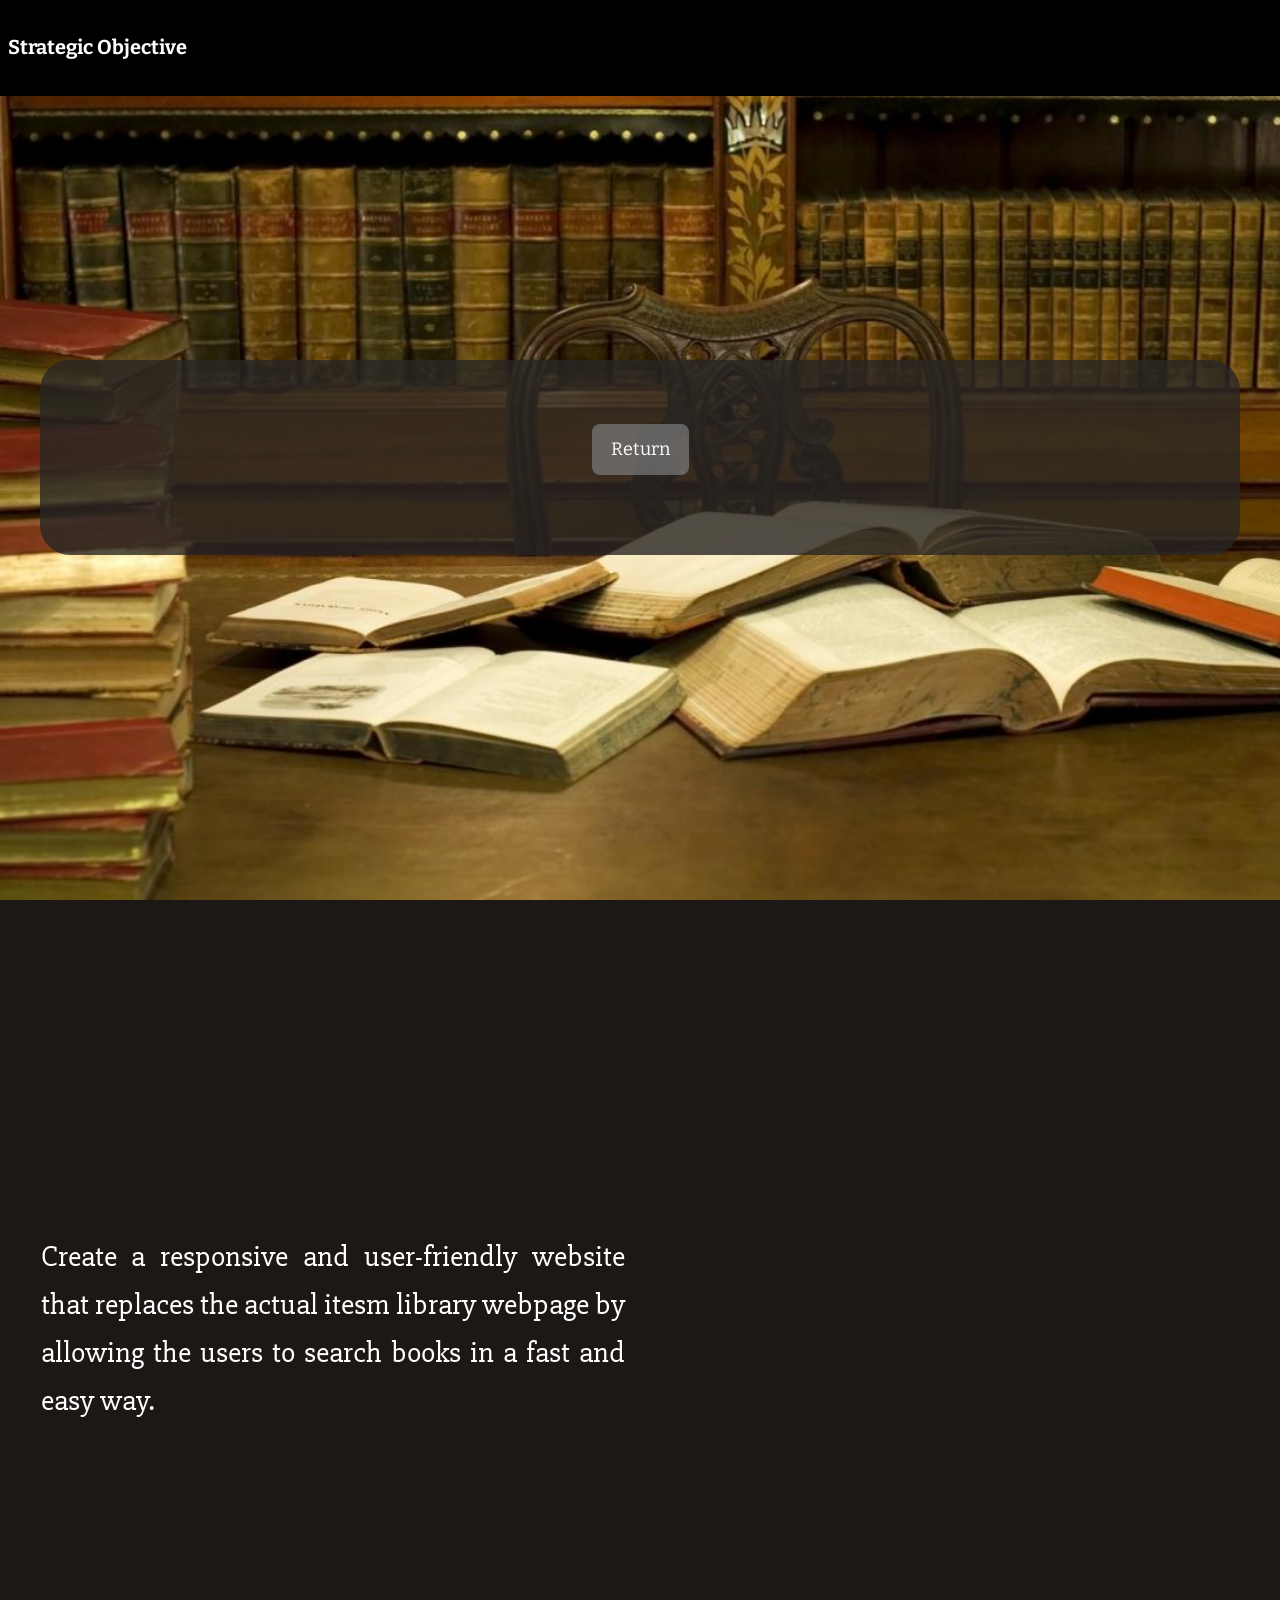
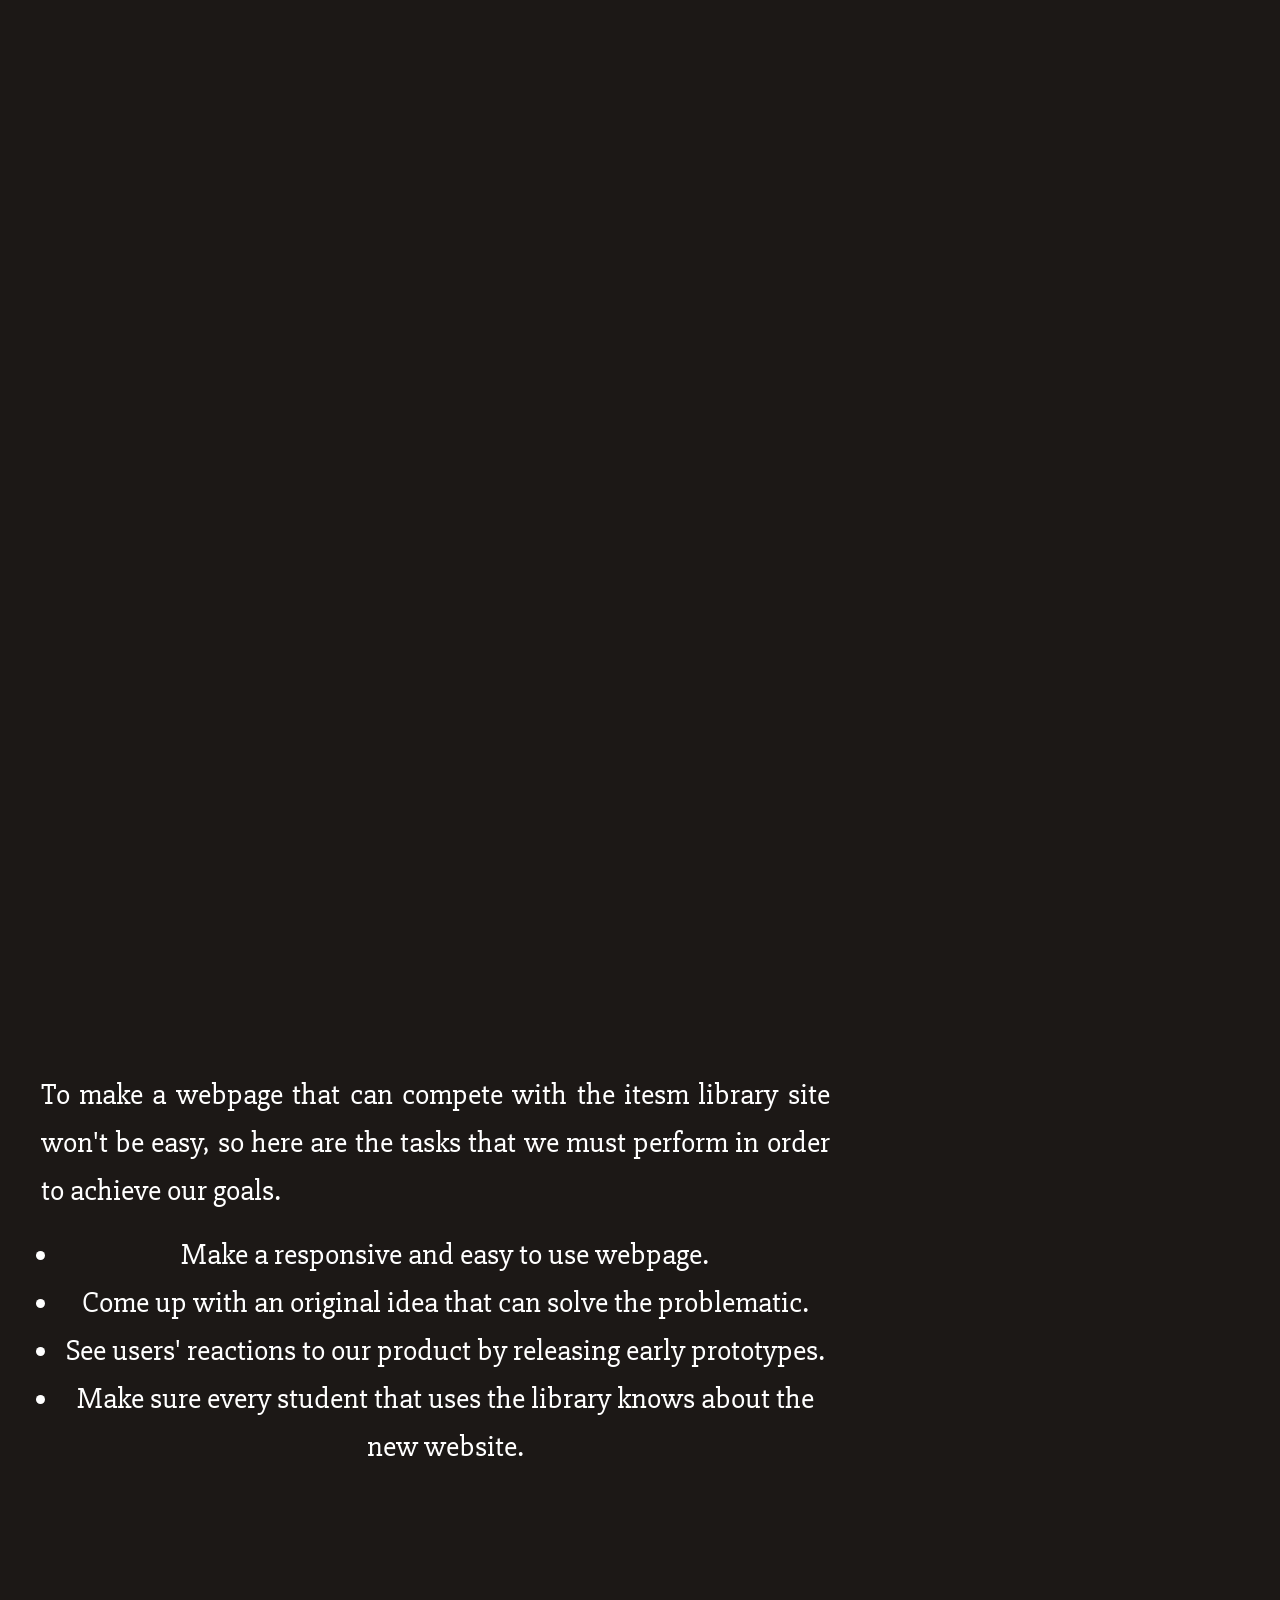
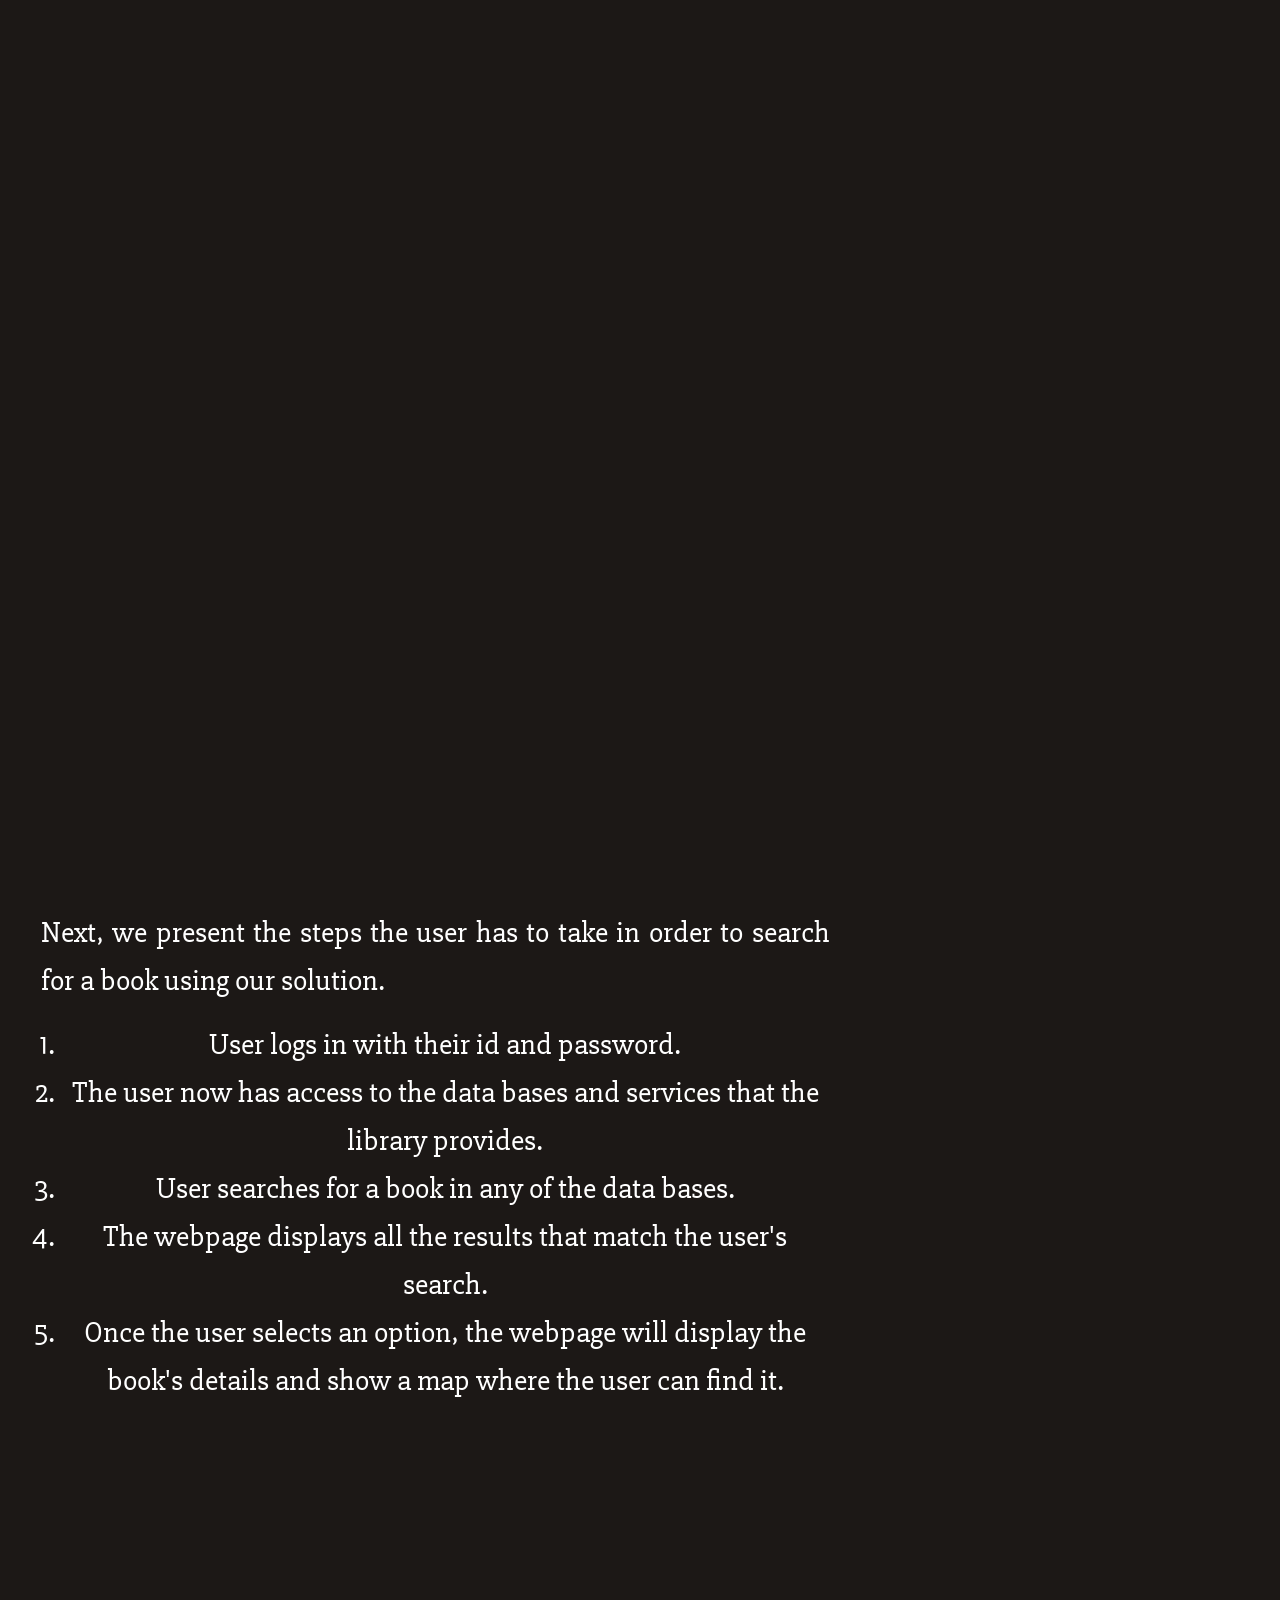
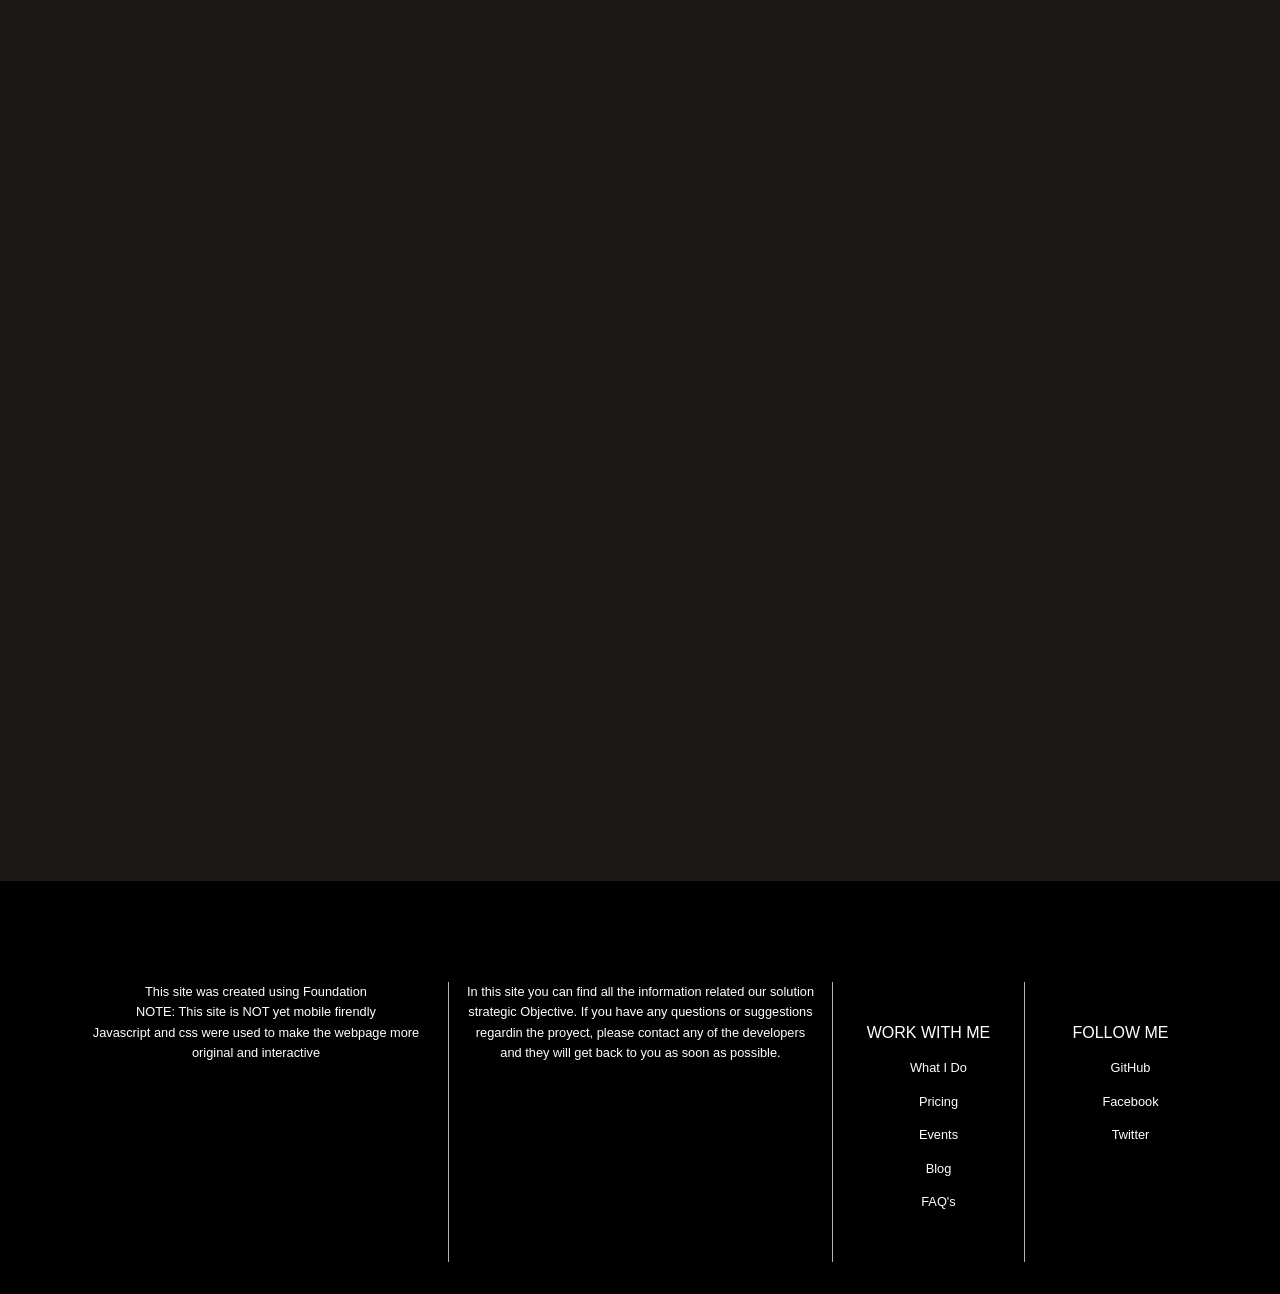
<file: strategicObjective.html>
<!doctype html>
<html class="no-js" lang="en" dir="ltr">
  <head>
    <meta charset="utf-8">
    <meta http-equiv="x-ua-compatible" content="ie=edge">
    <meta name="viewport" content="width=device-width, initial-scale=1.0">
    <title>Strategic Objective</title>
    <link rel="stylesheet" href="css/foundation.css">
    <link rel="stylesheet" href="css/strategicObjective.css">
    <link href="https://fonts.googleapis.com/css?family=Slabo+27px" rel="stylesheet">
    <link href="https://fonts.googleapis.com/css?family=Bitter" rel="stylesheet">

  </head>
  <body>

    <div class="title-bar">
        <div class="title-bar-left">
            <span class="title-bar-title" style="color: #ffffff; font-size: 20px; font-family: bitter">Strategic Objective</span>
          </div>
    </div>
    
    <div class="return row text-center">
      <a class="button custom" href="selection.html">Return</a>
    </div>
    
    <div class="section" id="first-child">
        <div class="text-center"><h2 id="first-title">Strategic Objective</h2></div>
        <div class="large-6 mediium-6 columns text-center text">
          <p>Create a responsive and user-friendly website that replaces the actual itesm
          library webpage by allowing the users to search books in a fast and easy way.</p>
        </div>
        <div class="large-6 small-6 columns">
          <img src="images/explora.png" id="first-image">
        </div>
        
    </div>
    <div id="first"></div>
    
    <div class = "section">
      <div class="text-center"><h2 id="second-title">Tasks</h2></div>
      <div class="large-8 mediium-8 columns text-center text">
          <p>To make a webpage that can compete with the itesm library site won't be easy,
          so here are the tasks that we must perform in order to achieve our goals.</p>
          <ul class="list">
            <li>Make a responsive and easy to use webpage.</li>
            <li>Come up with an original idea that can solve the problematic.</li>
            <li>See users' reactions to our product by releasing early prototypes.</li>
            <li>Make sure every student that uses the library knows about the new website.</li>
          </ul>
      </div>
      <div class="large-4 small-6 columns">
        <img src="images/tasks.png" id="second-image">
      </div>
    </div>
    <div id="second"></div>

    <div class = "section">
        <div class="text-center"><h2 id="third-title">Steps</h2></div>
      <div class="large-8 mediium-8 columns text-center text">
          <p>Next, we present the steps the user has to take in order to search for a book using 
          our solution.</p>
          <ol class="list">
            <li>User logs in with their id and password.</li>
            <li>The user now has access to the data bases and services that the library provides.</li>
            <li>User searches for a book in any of the data bases.</li>
            <li>The webpage displays all the results that match the user's search.</li>
            <li>Once the user selects an option, the webpage will display the book's details and show a map where the user can find it.</li>
          </ol>
      </div>
      <div class="large-4 small-6 columns">
        <img src="images/steps.png" id="third-image">
      </div>
        
    </div>
    <div id="third"></div>

    <!-- Footer -->
    <footer class="footer">
      <div class="row full-width">
        <div class="small-12 medium-3 large-4 columns">
          <i class="fi-laptop"></i>
          <p>This site was created using Foundation<br>NOTE: This site is NOT yet mobile firendly<br>Javascript and css were used to make the webpage more original and interactive</p>
        </div>
        <div class="small-12 medium-3 large-4 columns">
          <i class="fi-html5"></i>
          <p>In this site you can find all the information related our solution strategic Objective. If you have any questions or suggestions regardin the proyect, please contact any of the developers and they will get back to you as soon as possible.</p>
        </div>
        <div class="small-6 medium-3 large-2 columns">
          <h4>Work With Me</h4>
          <ul class="footer-links">
            <li><a href="#">What I Do</a></li>
            <li><a href="#">Pricing</a></li>
            <li><a href="#">Events</a></li>
            <li><a href="#">Blog</a></li>
            <li><a href="#">FAQ's</a></li>
          <ul>
        </div>
        <div class="small-6 medium-3 large-2 columns">
          <h4>Follow Me</h4>
          <ul class="footer-links">
            <li><a href="https://github.com/LuisPalominoTrevilla" target="_blank">GitHub</a></li>
            <li><a href="https://www.facebook.com/palominotrevilla" target="_blank">Facebook</a></li>
            <li><a href="https://twitter.com/luis_palominot" target="_blank">Twitter</a></li>
          <ul>
        </div>
      </div>
    </footer>

    <script src="js/vendor/jquery.js"></script>
    <script src="js/vendor/what-input.js"></script>
    <script src="js/vendor/foundation.js"></script>
    <script src="js/strategicObjective.js"></script>

  </body>
</html>
</file>
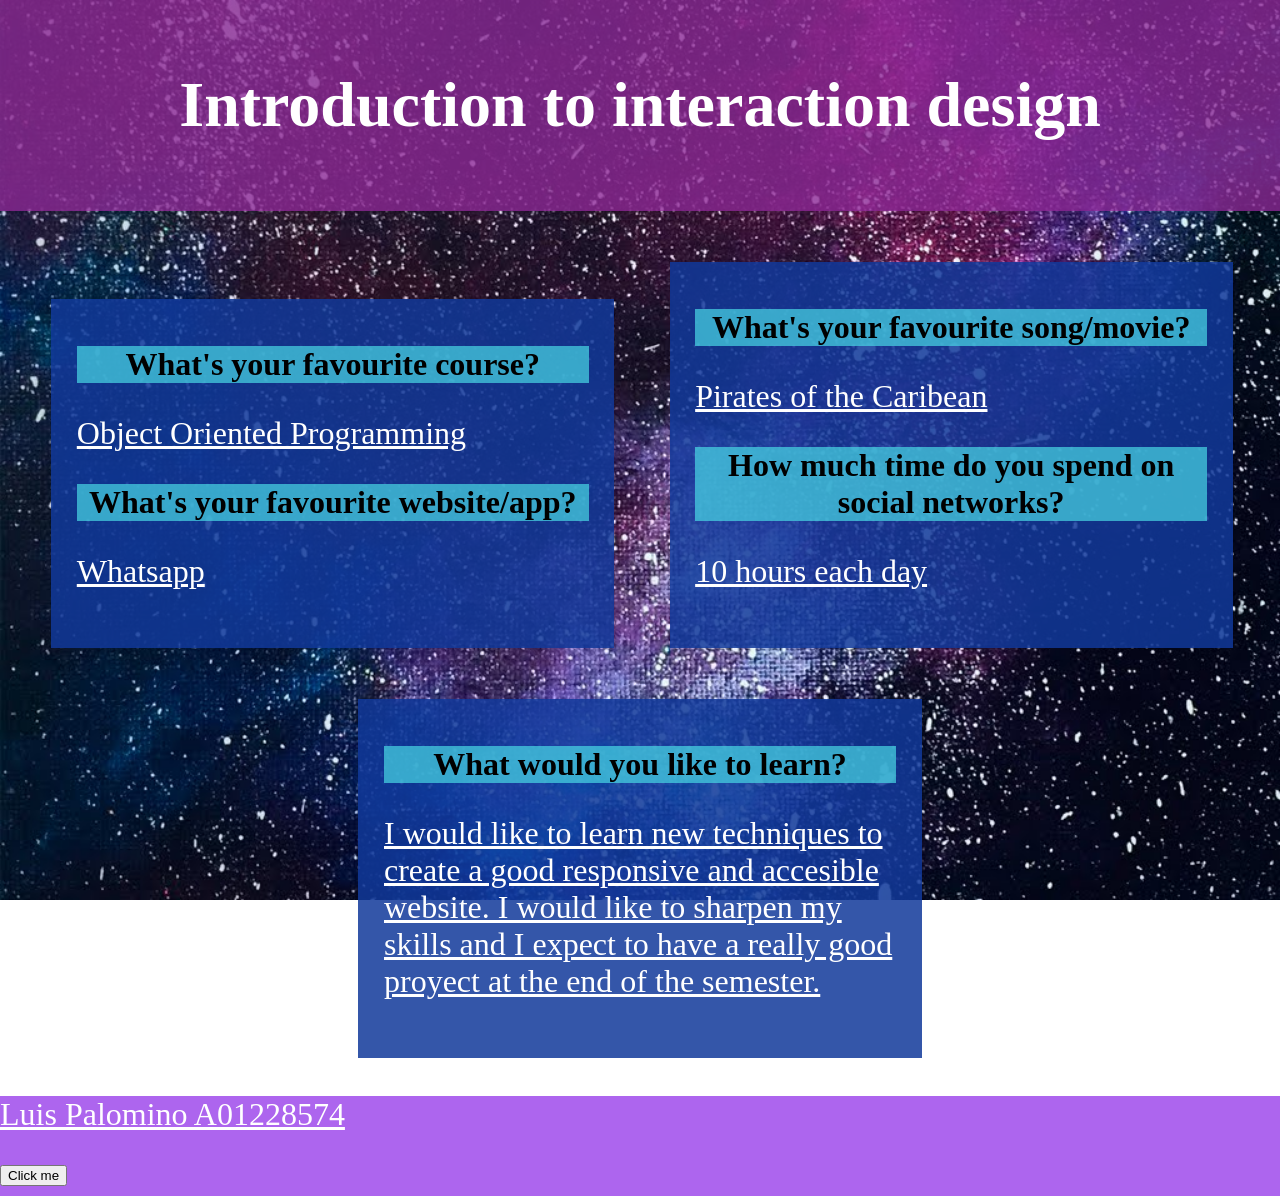
<file: welcome.html>
<!doctype html>
<html lang="eng">
  <head>
    <meta charset="utf-8"/>
    <title>Palomino</title>
    <link rel="stylesheet" type="text/css" href="css/stylewelcome.css"/>
    <script src="https://ajax.googleapis.com/ajax/libs/jquery/3.1.1/jquery.min.js"></script>
  </head>
  <body>
    <header>
      <h1 class="nice">Introduction to interaction design</h1>
    </header>
    <main>
      <div>
        <h1>What's your favourite course?</h1>
        <p>
          Object Oriented Programming
        </p>
        <h1>What's your favourite website/app?</h1>
        <p>
          Whatsapp
        </p>
      </div>
      <div>
        <h1>What's your favourite song/movie?</h1>
        <p>
          Pirates of the Caribean
        </p>
        <h1>How much time do you spend on social networks?</h1>
        <p>
          10 hours each day
        </p>
      </div>
      <div class="third">
        <h1>What would you like to learn?</h1>
        <p>
          I would like to learn new techniques to create a good responsive and
          accesible website. I would like to sharpen my skills and I expect to have
          a really good proyect at the end of the semester.
        </p>
      </div>
    </main>
    <footer>
      <p >
         Luis Palomino A01228574
      </p>
      <button id="target">Click me</button>
    </footer>

    <script>
      $( "#target" ).click(function() {
        var p = $('p');
        p[0].css('font-size', '100px');
    </script>
  </body>
</html>
</file>
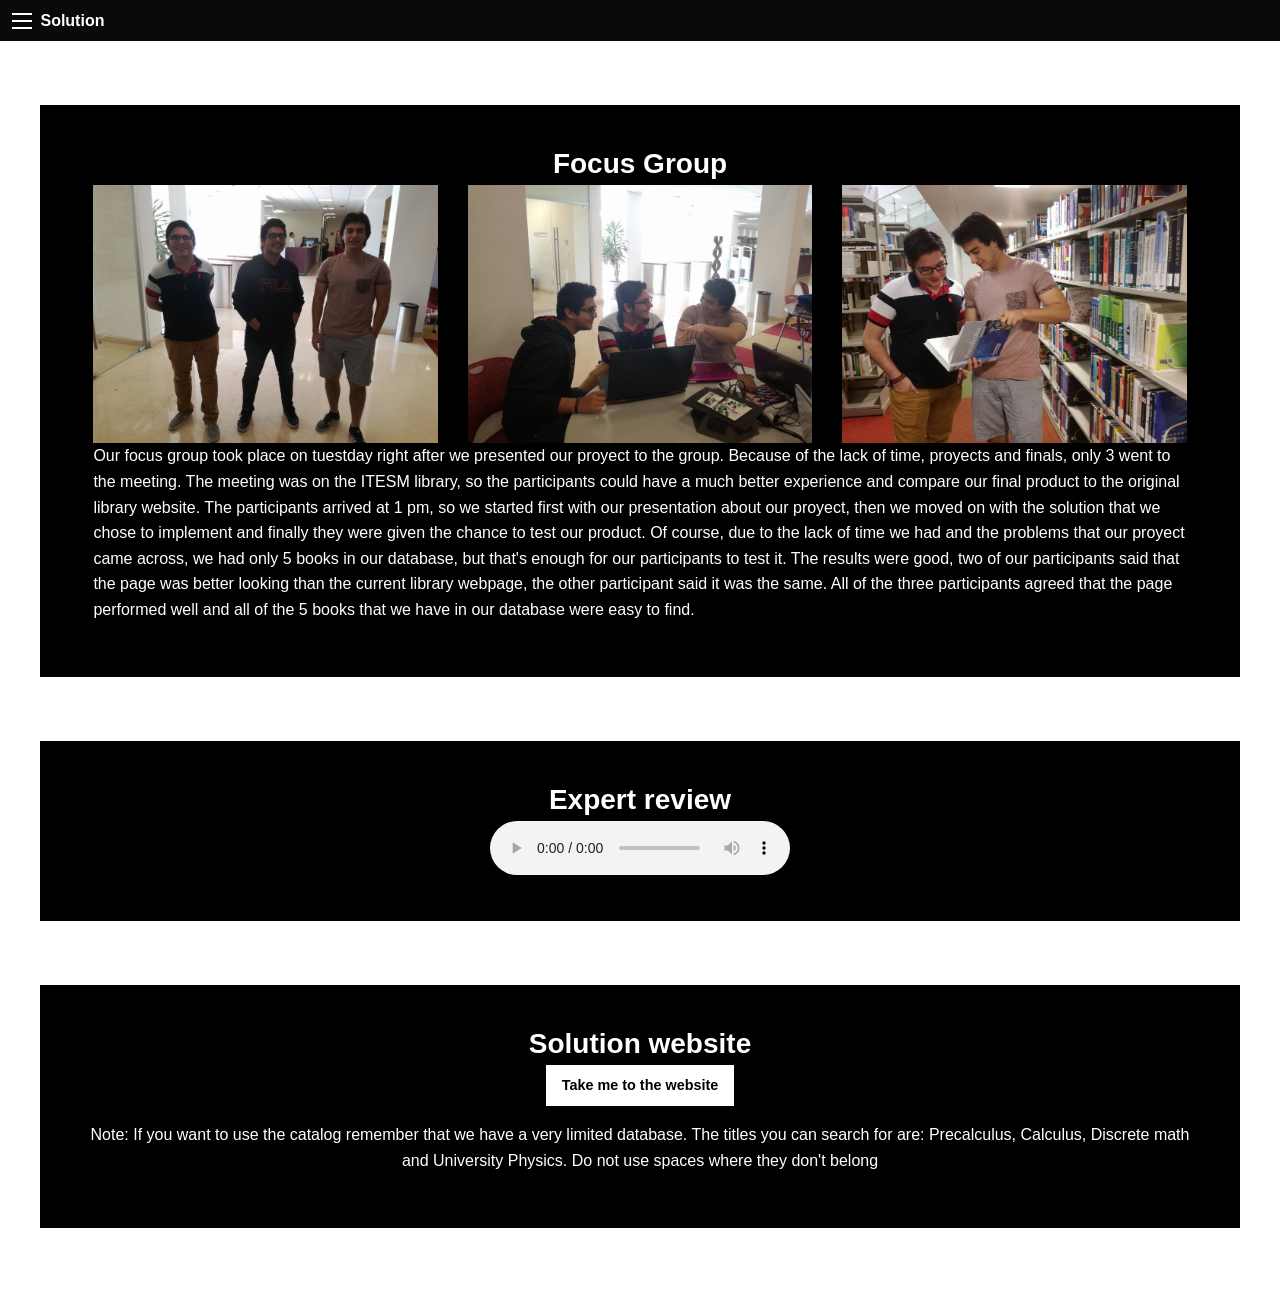
<file: BiblioSearch/entregaFinal.html>
<!doctype html>
<html class="no-js" lang="en" dir="ltr">
  <head>
    <meta charset="utf-8">
    <meta http-equiv="x-ua-compatible" content="ie=edge">
    <meta name="viewport" content="width=device-width, initial-scale=1.0">
    <title>First Partial Proyect</title>
    <link rel="stylesheet" href="../css/foundation.css">
    <style>
      body{
        background-color: #ffffff;
      }
      .nav{
        color: #ffffff;
      }
      .nav-item{
        border-right: solid 1px #ffffff;
      }
      .nav-item:last-child{
        border-right: none;
      }
      .title{
        color: #ffffff;
        font-weight: bold;
        font-size: 28px;
      }
      .row{
        margin-top: 5%;
        background-color: #000000;
        padding: 3%;
        margin-bottom: 5%;
      }
      .explanation{
        color: #ffffff;
      }
      .button{
        color: #000000;
        background: #ffffff;
        font-weight: bold;
        transition: .3s;
      }
      .button:hover{
        color: #ffffff;
        background: #000000;
      }
    </style>
  </head>
  <body>
  
    <div class="title-bar">
      <div class="title-bar-left">
        <button class="menu-icon" type="button" data-toggle="offCanvasLeft"></button>
        <span class="title-bar-title">Solution</span>
      </div>
    </div>
    
    
    <div class="row">
      <div class="title text-center">Focus Group</div>
      <div class="large-4 columns">
        <img src="images/fg3.jpg" title="llegando a la cita">
      </div>
      <div class="large-4 columns">
        <img src="images/fg2.jpg" title="Jugando con la pagina">
      </div>
      <div class="large-4 columns">
        <img src="images/fg1.jpg" title="Comprobando posicion de libro">
      </div>
      <div class="large-12 columns">
        <p class="explanation">Our focus group took place on tuestday right after we presented our proyect to the group. Because of the lack of time, proyects and finals, only 3 went to the meeting. The meeting was on the ITESM library, so the participants could have a much better experience and compare our final product to the original library website. The participants arrived at 1 pm, so we started first with our presentation about our proyect, then we moved on with the solution that we chose to implement and finally they were given the chance to test our product. Of course,
        due to the lack of time we had and the problems that our proyect came across, we had only 5 books in our database, but that's enough for our 
        participants to test it. The results were good, two of our participants said that the page was better looking than the current library webpage, the other participant said it was the same. All of the three participants agreed that the page performed well and all of the 5 books that we have in our database were easy to find.</p>
      </div>
    </div>

    <div class="row text-center">
      <div class="title text-center">Expert review</div>
      <audio controls>
        <source src="review.mp4" type="audio/mpeg">
      Your browser does not support the audio element.
      </audio>
    </div>

    <div class="row text-center">
      <div class="title text-center">Solution website</div>
      <a class="button" href="index.html" target="_blank">Take me to the website</a>
      <p class="explanation">Note: If you want to use the catalog remember that we have a very limited database. The titles you can search for are: Precalculus, Calculus, Discrete math and University Physics. Do not use spaces where they don't belong</p>
    </div>




    <script src="../js/vendor/jquery.js"></script>
    <script src="../js/vendor/what-input.js"></script>
    <script src="../js/vendor/foundation.js"></script>
  </body>
</html>
</file>
<file: css/strategicObjective.css>
body{
    background-color: #1c1816;
    background-image: url('../images/book.jpg');
    background-repeat: no-repeat;
    background-attachment: fixed;
    background-size: cover;
    overflow-x: hidden;
}

.return{
  margin-top: 40vh;
  background-color: rgba(40, 38, 35, .8);
  padding: 5% 0 5% 0;
  border-radius: 30px;
}

.button.custom{
	  background-color: rgba(124, 124, 124, .7);
	  font-family: Bitter;
    font-size: 18px;
    border-radius: 8px;
}
    	
.button.custom:hover{
	  background-color: rgba(84, 84, 84, 1);
}


.section{
    background-color: #1c1816;
    height: 90vh;
    margin-top: 35%;
    padding: 8% 2% 0 2%;
}

.text > p{
  color: #ffffff;
  font-size: 30px;
  text-align: justify;
  font-family: 'Slabo 27px', serif;
}

.list > li{
    color: #ffffff;
    font-size: 30px;
    font-family: 'Slabo 27px', serif;
}

.columns{
  margin-top: 6%;
}

#first-image, #second-image, #third-image{
  position: absolute;
  left: 2000px;
  opacity: 0;
}

#first-child{
  margin-top: 40vh;
}

#first, #second, #third{
    height: 20vh;
    background-color: #1c1816;
}

.title-bar{
    position: fixed;
    top: 0;
    width: 100%;
    height: 6rem;
    padding-top: 2rem;
    background-color: #000000;
    z-index: 1000;
}

#num1{
    background-color: black;
    height: 5px;
    width: 100%;
}

h2{
  color: #ffffff;
  font-family: 'Bitter', sans-serif;
  font-size: 600%;
  opacity: 0;
}



/* Style the footer of the page*/

.full-width {
  max-width: 1400px;
}

.footer {
  background-color: #000000;
  padding: 2rem 4rem;
  text-align: center;
  color: #fff;
  margin-top: 100vh;
}
.footer i {
  font-size: 100px;
}

.footer h4 {
  color: #fff;
  font-size: 1em;
  font-weight: 400;
  text-transform: uppercase;
  margin-top: 2.5rem;
  margin-bottom: 10px;
}
.footer p, .footer a {
  font-weight: 300;
  font-size: .8em;
  color: #fff;
}

@media only screen and (min-width: 40.063em) {
  .footer .columns:nth-child(n+2) {
    border-left: 1px solid #b3b3b3;
    min-height: 280px;
  }
}
.footer-links {
  list-style-type: none;
}
.footer-links li {
  margin-top: .5em;
}


/* Style the scrollbar */
::-webkit-scrollbar {
    width: 14px;
}
 
::-webkit-scrollbar-track {
    -webkit-box-shadow: inset 0 0 6px rgba(0,0,0,0.3); 
    border-radius: 10px;
}

::-webkit-scrollbar-thumb {
    border-radius: 10px;
    background: #ffffff;
    -webkit-box-shadow: inset 0 0 6px rgba(0,0,0,0.5);
}
</file>
<file: css/stylewelcome.css>
body{
  background-image: url("../images/galaxy.jpg");
  background-repeat: no-repeat;
  background-size: cover;
  background-attachment: fixed;
  margin: 0% 0% 0% 0%;
}

header{
  background-color: rgba(141, 40, 150, 0.78);
  padding: 2%0% 2% 0%;
}

h1{
  background: rgba(73, 215, 228, 0.71);
  text-align: center;
}

.nice{
  font-size: 400%;
  color: white;
  background-color: transparent;
}


div{
  background-color: rgba(17, 57, 154, 0.85);
  padding: 2% 2% 2% 2%;
  display: inline-block;
  width: 40%;
  margin-top: 4%;
  margin-left: 4%;

}


@media screen and (max-width: 1200px){
  div{
    background-color: rgba(17, 57, 154, 0.85);
    padding: 2% 2% 2% 2%;
    display: block;
    width: 87vw;
    margin-top: 4%;
    margin-left: 4%;
  }
}

.third{
  display: block;
  margin: auto;
  margin-top: 4%;

}

p{
  text-decoration: underline;
  font-size: 200%;
  color: white;
}

footer{
  margin-top: 3%;
  background-color: rgba(137, 32, 230, 0.69);
  height: 100px;
}
</file>
